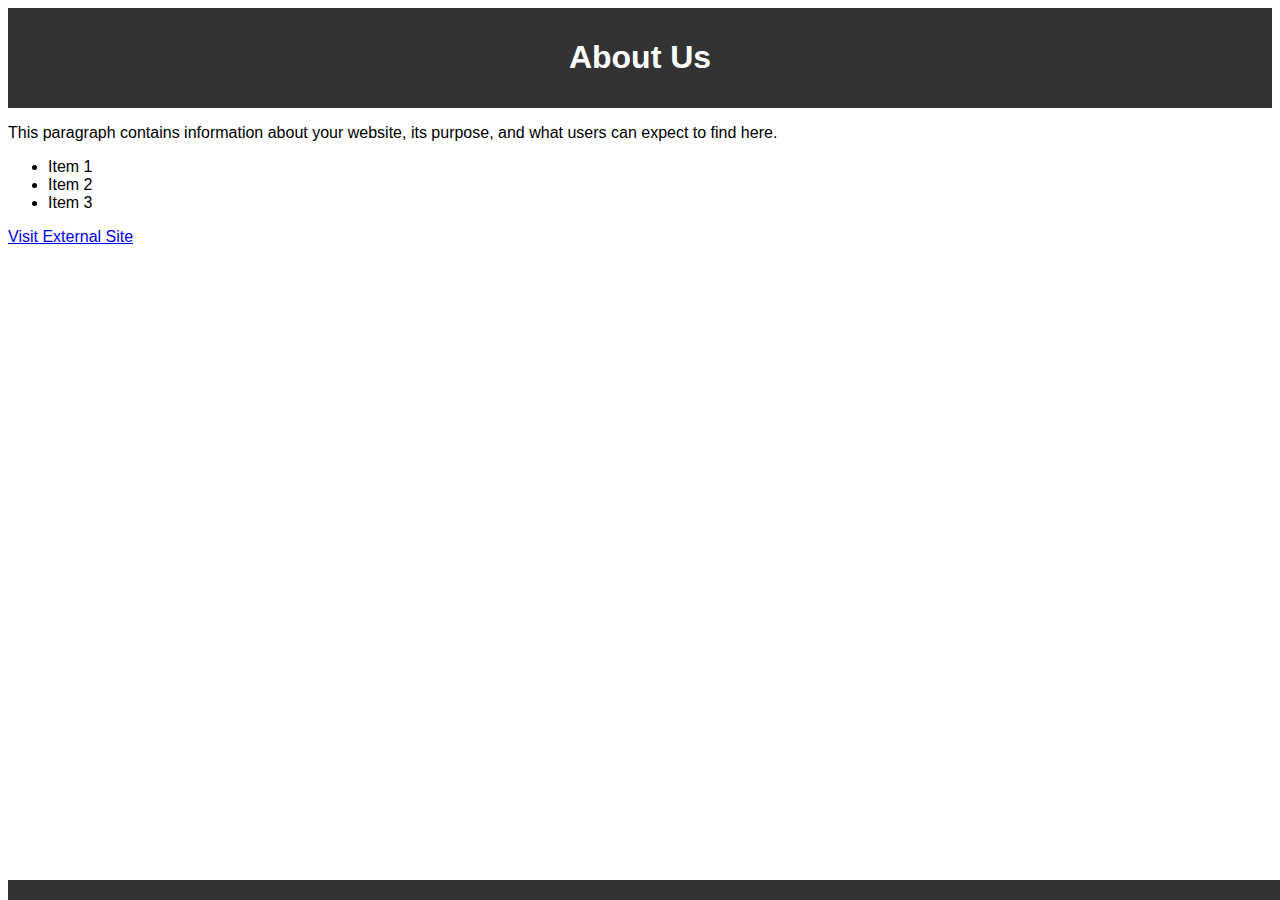
<file: bootstrap/about.html>
<!DOCTYPE html>
<html lang="en">
<head>
    <meta charset="UTF-8">
    <meta name="viewport" content="width=device-width, initial-scale=1.0">
    <title>About Us</title>
    <link rel="stylesheet" href="styles.css">
</head>
<body>
    <header>
        <h1>About Us</h1>
        <nav>
            <!-- Same navigation as in index.html -->
        </nav>
    </header>
    
    <p>This paragraph contains information about your website, its purpose, and what users can expect to find here.</p>
    
    <ul>
        <li>Item 1</li>
        <li>Item 2</li>
        <li>Item 3</li>
    </ul>
    
    <a href="https://docs.google.com/document/d/1Ue3JMCmXNZtV3YaQL2fqAUOyUcRriIwJpBPhyM6mAco/edit" target="_blank">Visit External Site</a>
    
    <footer>
        <!-- Same footer as in index.html -->
    </footer>
</body>
</html>
</file>
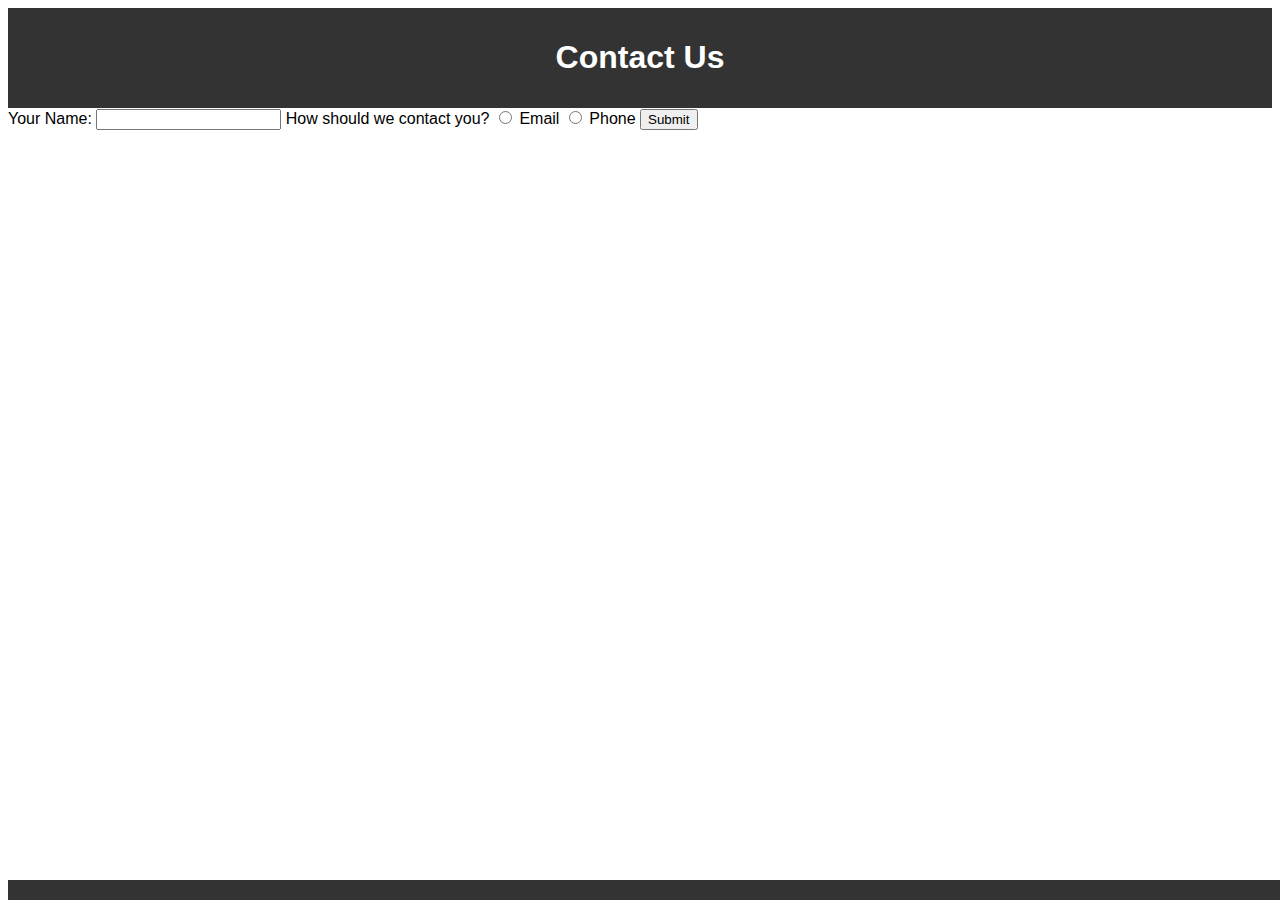
<file: bootstrap/contact.html>
<!DOCTYPE html>
<html lang="en">
<head>
    <meta charset="UTF-8">
    <meta name="viewport" content="width=device-width, initial-scale=1.0">
    <title>Contact Us</title>
    <link rel="stylesheet" href="styles.css">
</head>
<body>
    <header>
        <h1>Contact Us</h1>
        <nav>
            <!-- Same navigation as in index.html -->
        </nav>
    </header>
    
    <form action="submit-form-url" method="POST">
        <label for="Andrew">Your Name:</label>
        <input type="text" id="name" name="name" required>
        
        <label for="contact">How should we contact you?</label>
        <input type="radio" id="contact_email" name="contact" value="email">
        <label for="contact_email">Email</label>
        <input type="radio" id="contact_phone" name="contact" value="phone">
        <label for="contact_phone">Phone</label>
        
        <input type="submit" value="Submit">
    </form>
    
    <footer>
        <!-- Same footer as in index.html -->
    </footer>
</body>
</html>
</file>
<file: bootstrap/styles.css>
/* Apply consistent styling to elements across all pages */
body {
    font-family: Arial, sans-serif;
}

header {
    background-color: #333;
    color: white;
    padding: 10px 0;
    text-align: center;
}

nav ul {
    list-style-type: none;
}

nav ul li {
    display: inline;
    margin-right: 20px;
}

nav ul li a {
    text-decoration: none;
    color: white;
}

footer {
    background-color: #333;
    color: white;
    text-align: center;
    padding: 10px 0;
    position: absolute;
    bottom: 0;
    width: 100%;
}

/* Add other styles as needed */
</file>
